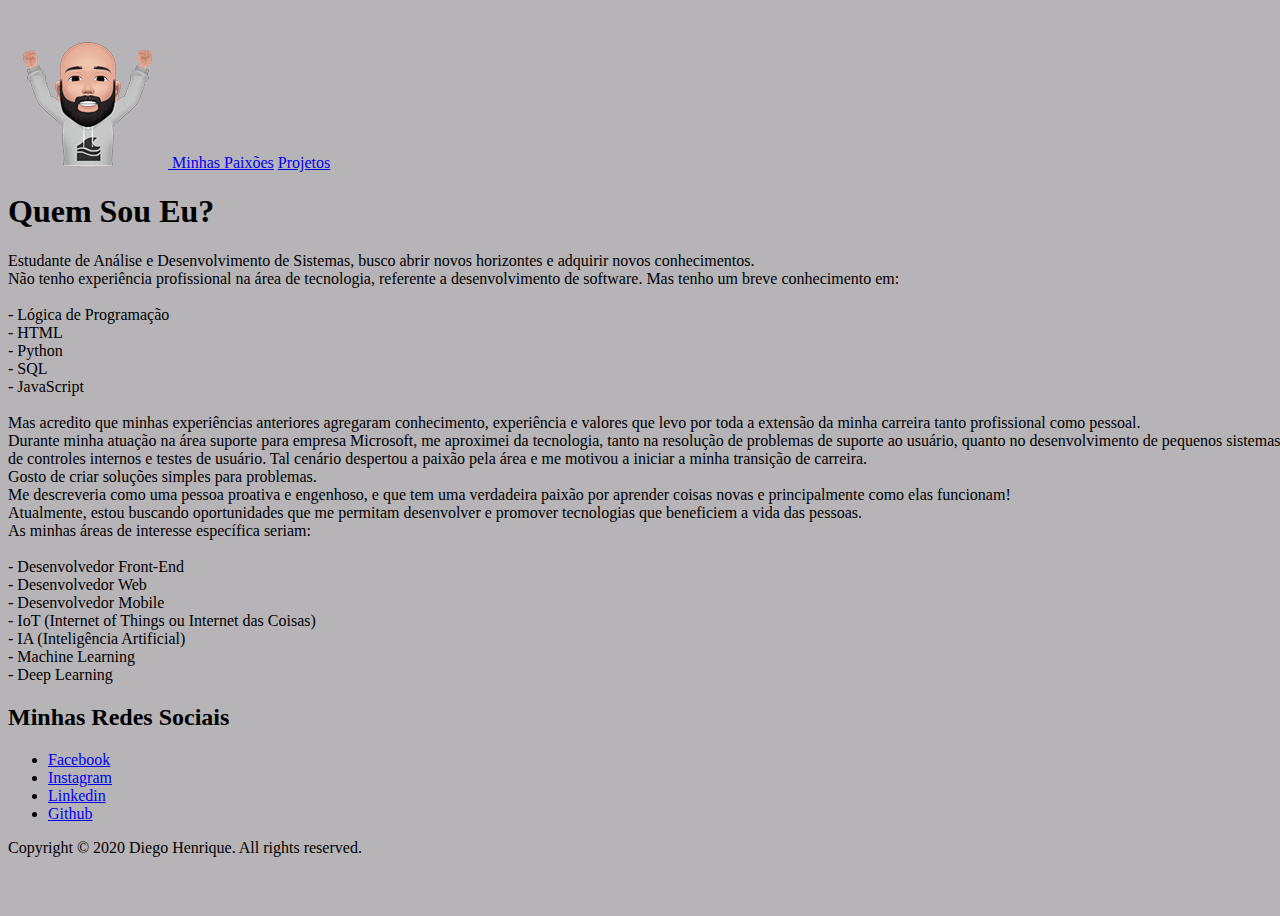
<file: home.html>
<!DOCTYPE html>
<html lang="en">

<head>
    <meta charset="UTF-8">
    <meta name="viewport" content="width=device-width, initial-scale=1.0">
    <title>Home</title>
    <link rel="shortcut icon" href="/imagens/logotipobarba.ico" type="image/x-icon" />
    <link rel="stylesheet" href="./css/static.css">
</head>

<body>
    <header class="cabecalho">
        <nav class="navegacao-home">
            <a href="/">
                <img alt="Eu logo" class="euhome" src="/imagens/euhome.png" />
            </a>
            <a class="item-menu" href="/paixoes.html">Minhas Paixões</a>
            <a class="item-menu" href="/projetos.html">Projetos</a>
    </header>
    <div>
        <h1>Quem Sou Eu?</h1>
        Estudante de Análise e Desenvolvimento de Sistemas, busco abrir novos horizontes e adquirir novos
        conhecimentos.
        <br>Não tenho experiência profissional na área de tecnologia, referente a desenvolvimento de
        software.
        Mas tenho um breve conhecimento em:<br>
        <br>
        <li>- Lógica de Programação</li>
        <li>- HTML</li>
        <li>- Python</li>
        <li>- SQL</li>
        <li>- JavaScript</li>
        <br>Mas acredito que minhas experiências anteriores agregaram conhecimento, experiência e valores que levo por
        toda a extensão da minha carreira tanto profissional como pessoal.
        <br>Durante minha atuação na área suporte para empresa Microsoft, me aproximei da tecnologia, tanto na resolução
        de problemas de suporte ao usuário, quanto no desenvolvimento de pequenos sistemas de controles internos e
        testes de usuário. Tal cenário despertou a paixão pela área e me motivou a iniciar a minha transição de
        carreira.
        <br>Gosto de criar soluções simples para problemas.
        <br>Me descreveria como uma pessoa proativa e engenhoso, e que
        tem uma verdadeira paixão por aprender coisas novas e principalmente como elas funcionam!
        <br>Atualmente, estou buscando oportunidades que me permitam desenvolver e promover tecnologias que beneficiem a
        vida das pessoas.
        <br>As minhas áreas de interesse específica seriam:<br>
        <br>
        <li> - Desenvolvedor Front-End
        <li> - Desenvolvedor Web
        <li> - Desenvolvedor Mobile
        <li> - IoT (Internet of Things ou Internet das Coisas)
        <li> - IA (Inteligência Artificial)
        <li> - Machine Learning
        <li> - Deep Learning
    </div>
    <div>
        <h2>Minhas Redes Sociais</h2>
        <ul>
            <li> <a href="https://www.facebook.com/diegohenriquesales/" target="_blank">Facebook</a></li>
            <li> <a href="https://www.instagram.com/diego.atalaia/" target="_blank">Instagram</a></li>
            <li> <a href="https://www.linkedin.com/in/diegohsales/" target="_blank">Linkedin</a></li>
            <li> <a href="https://github.com/diegohsales" target="_blank">Github</a></li>
        </ul>
    </div>
</body>
<footer>
    <p> Copyright © 2020 Diego Henrique. All rights reserved. </p>
</footer>

</html>
</file>
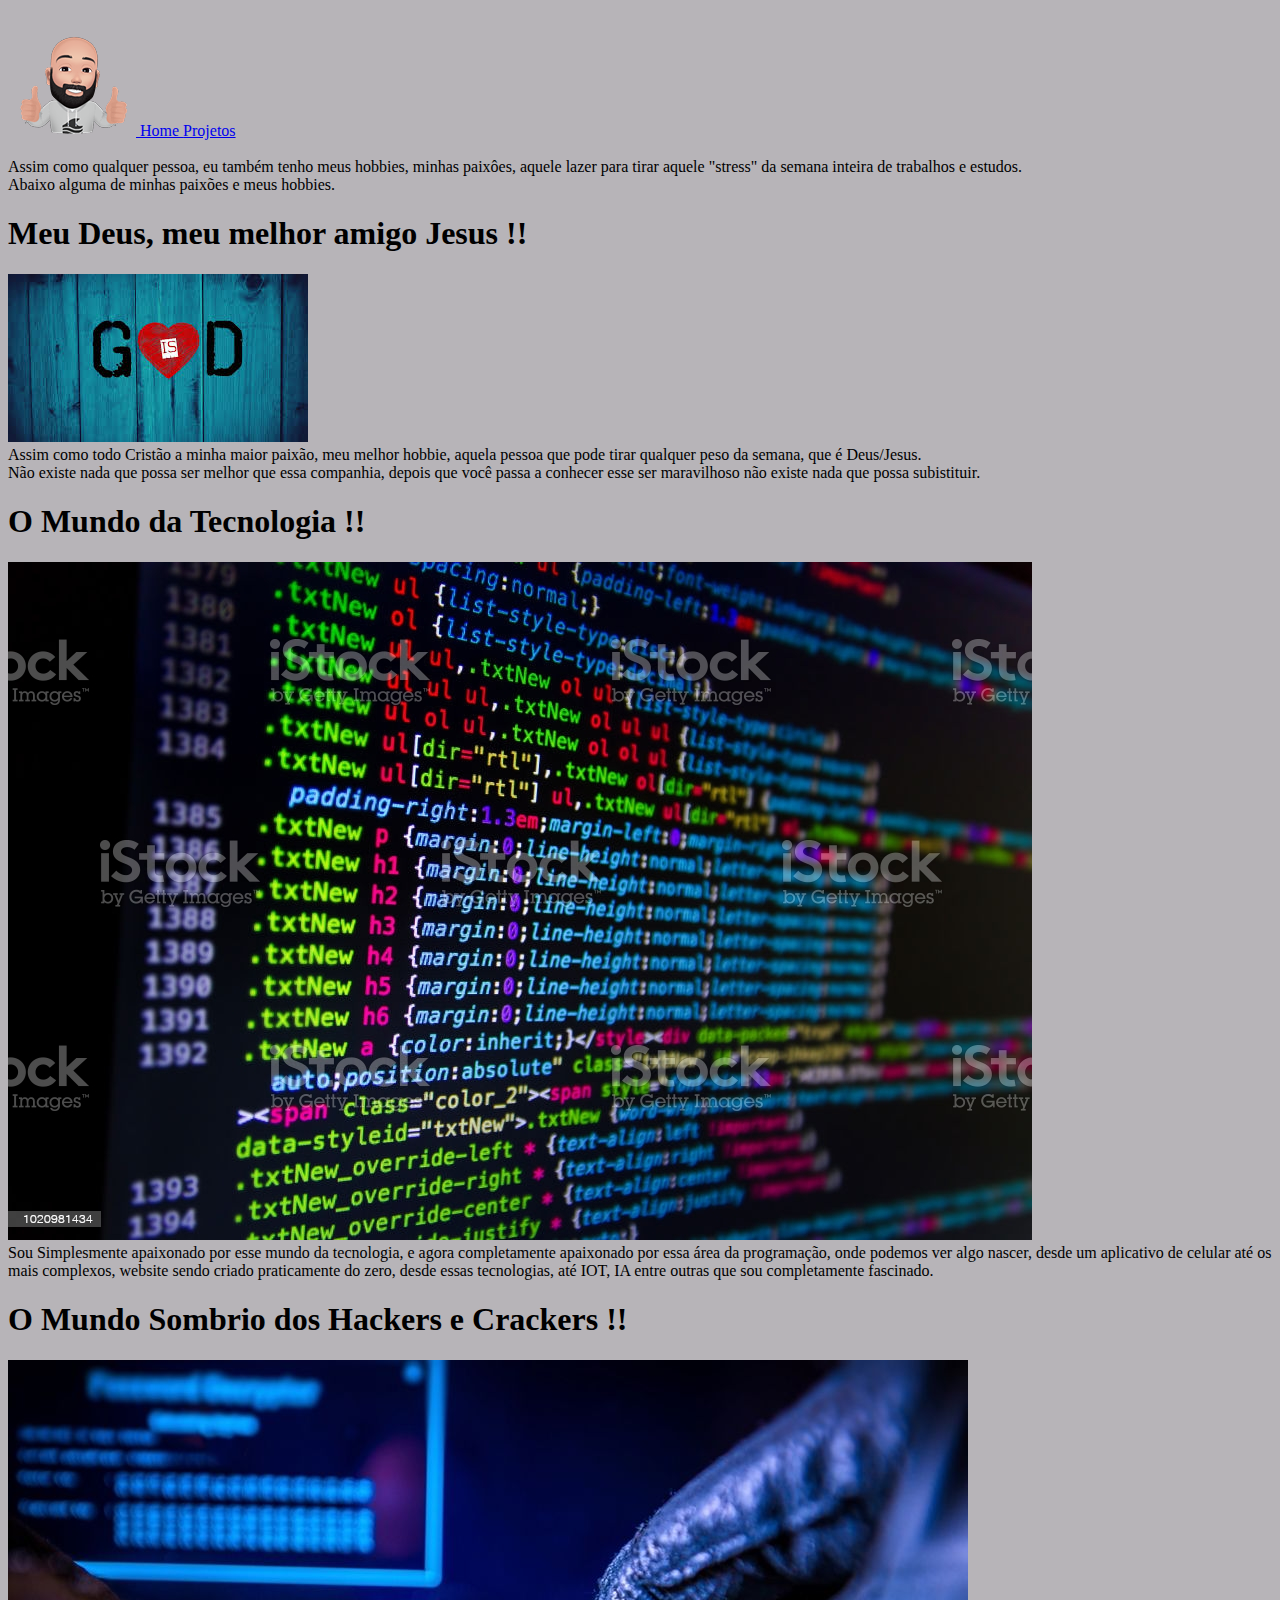
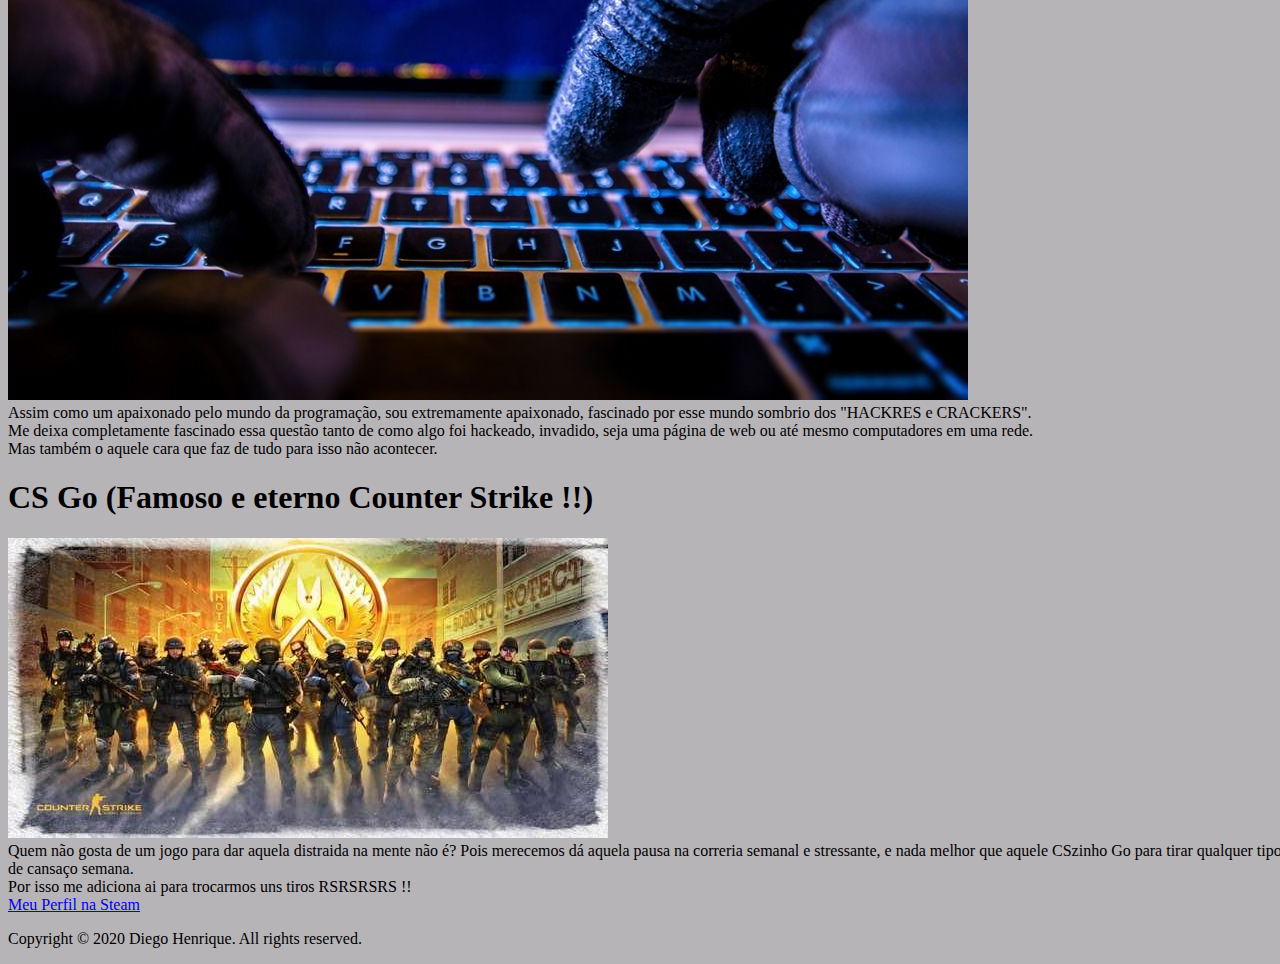
<file: paixoes.html>
<!DOCTYPE html>
<html lang="en">

<head>
    <meta charset="UTF-8">
    <meta name="viewport" content="width=device-width, initial-scale=1.0">
    <title>Minhas Paixões</title>
    <link rel="shortcut icon" href="/imagens/logotipobarba.ico" type="image/x-icon" />
    <link rel="stylesheet" href="./css/static.css">
</head>

<body>
    <nav class="navegacao-paixoes"></nav>
    <a href="/">
        <img alt="Eu Logo" class="eupaixoes" src="/imagens/euminhaspaixoes.png" />
    </a>
    <a class="item-menu" href="/home.html"> Home </a>
    <a class="item-menu" href="/projetos.html">Projetos</a>
</body>
<a class="paixoes">
    <div>
        <br> Assim como qualquer pessoa, eu também tenho meus hobbies, minhas paixôes,
        aquele lazer para tirar aquele "stress" da semana inteira de trabalhos e estudos.
        <br> Abaixo alguma de minhas paixões e meus hobbies.
    </div>

    <div>
        <h1>Meu Deus, meu melhor amigo Jesus !!</h1>
        <img alt="Deus" class="deus" src="/imagens/deus.jpg" />
        <br>Assim como todo Cristão a minha maior paixão, meu melhor hobbie, aquela pessoa
        que pode tirar qualquer peso da semana, que é Deus/Jesus.<br>Não existe nada que possa
        ser melhor que essa companhia, depois que você passa a conhecer esse ser maravilhoso
        não existe nada que possa subistituir.

        <h1> O Mundo da Tecnologia !! </h1>
        <img alt="Programacao" class="Deus" src="/imagens/programação.jpg" />
        <br>Sou Simplesmente apaixonado por esse mundo da tecnologia, e agora completamente apaixonado
        por essa área da programação, onde podemos ver algo nascer, desde um aplicativo de celular
        até os mais complexos, website sendo criado praticamente do zero, desde essas tecnologias, até
        IOT, IA entre outras que sou completamente fascinado.

        <h1>O Mundo Sombrio dos Hackers e Crackers !!</h1>
        <img alt="Hackres" class="hackres" src="/imagens/hackers.jpg" />
        <br>Assim como um apaixonado pelo mundo da programação, sou extremamente apaixonado, fascinado
        por esse mundo sombrio dos "HACKRES e CRACKERS".
        <br>Me deixa completamente fascinado essa questão tanto de como algo foi hackeado, invadido, seja
        uma página de web ou até mesmo computadores em uma rede.<br>Mas também o aquele cara que faz de tudo
        para isso não acontecer.

        <h1>CS Go (Famoso e eterno Counter Strike !!)</h1>
        <img alt="Cs Go" class="CsGo" src="/imagens/csgo.jpg" />
        <br>Quem não gosta de um jogo para dar aquela distraida na mente não é?
        Pois merecemos dá aquela pausa na correria semanal e stressante, e nada melhor que aquele
        CSzinho Go para tirar qualquer tipo de cansaço semana.<br>Por isso me adiciona ai para trocarmos
        uns tiros RSRSRSRS !!
        <br>
        <a href="https://steamcommunity.com/id/diegoatalaia/">Meu Perfil na Steam</a>
    </div>

    <footer>
        <p> Copyright © 2020 Diego Henrique. All rights reserved. </p>
    </footer>

</html>
</file>
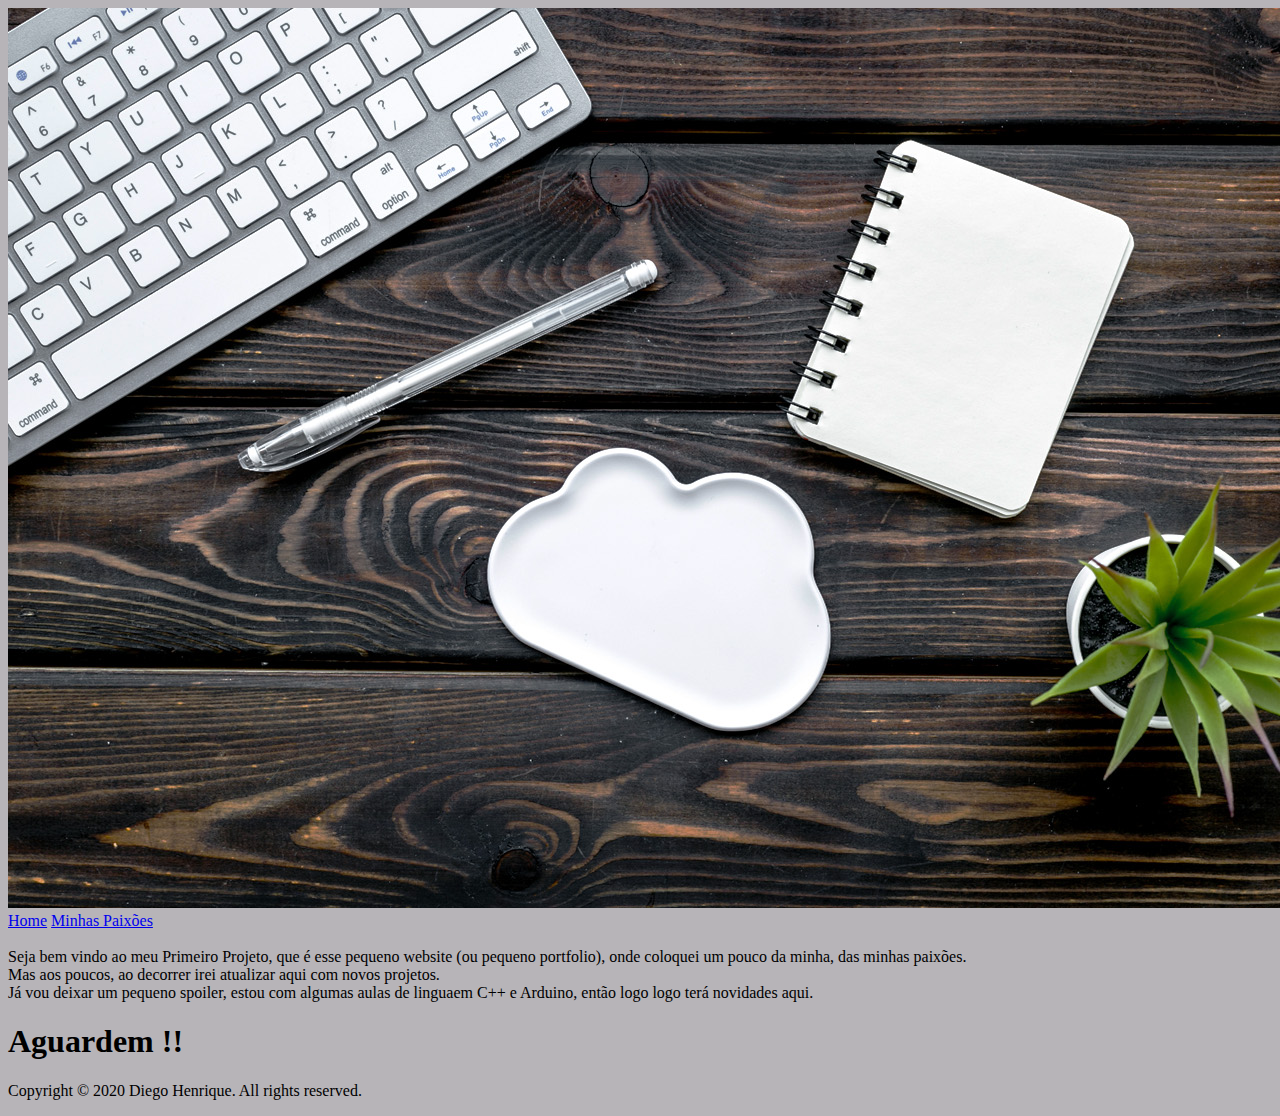
<file: projetos.html>
<!DOCTYPE html>
<html lang="en">

<head>
    <meta charset="UTF-8">
    <meta name="viewport" content="width=device-width, initial-scale=1.0">
    <title>Projetos</title>
    <link rel="shortcut icon" href="/imagens/logotipobarba.ico" type="image/x-icon" />
    <link rel="stylesheet" href="./css/static.css">
</head>

<body>
    <a href="/">
        <img alt="Projetos" class="euprojetos" src="/imagens/projeto.jpg" />
    </a>
    <a class="item-menu" href="/home.html">Home</a>
    <a class="item-menu" href="/paixoes.html">Minhas Paixões</a>
    </body>
<div>
    <br>Seja bem vindo ao meu Primeiro Projeto, que é esse pequeno website (ou pequeno portfolio),
    onde coloquei um pouco da minha, das minhas paixões.<br>Mas aos poucos, ao decorrer irei atualizar
    aqui com novos projetos.
    <br>Já vou deixar um pequeno spoiler, estou com algumas aulas de linguaem C++ e Arduino, então logo
    logo terá novidades aqui.
    <br><h1>Aguardem !!</h1>


</div>

<footer>
    <p> Copyright © 2020 Diego Henrique. All rights reserved. </p>
</footer>

</html>
</file>
<file: css/static.css>
.root {
    padding: 0;
    margin: 0;
    box-sizing: none;
    text-decoration: none;
    font-family: sans-serif;
    font-size: 14px;
}

body {
    width: 100%;
    min-height: 100vh;
    background-color: rgb(183, 180, 184);
    
}

/* Index */
.botao-acesso {
    background-color: #4CAF50; /* Green */
    border: none;
    color: white;
    padding: 20px;
    text-align: center;
    text-decoration: none;
    display: inline-block;
    font-size: 16px;
    margin: 4px 2px;
    cursor: pointer;
    border-radius: 50%;
    
}

.navegacao-index {
    margin-left: auto;
    margin-right: auto;
    margin-top: 150px;
    width: 6em;
}
</file>
